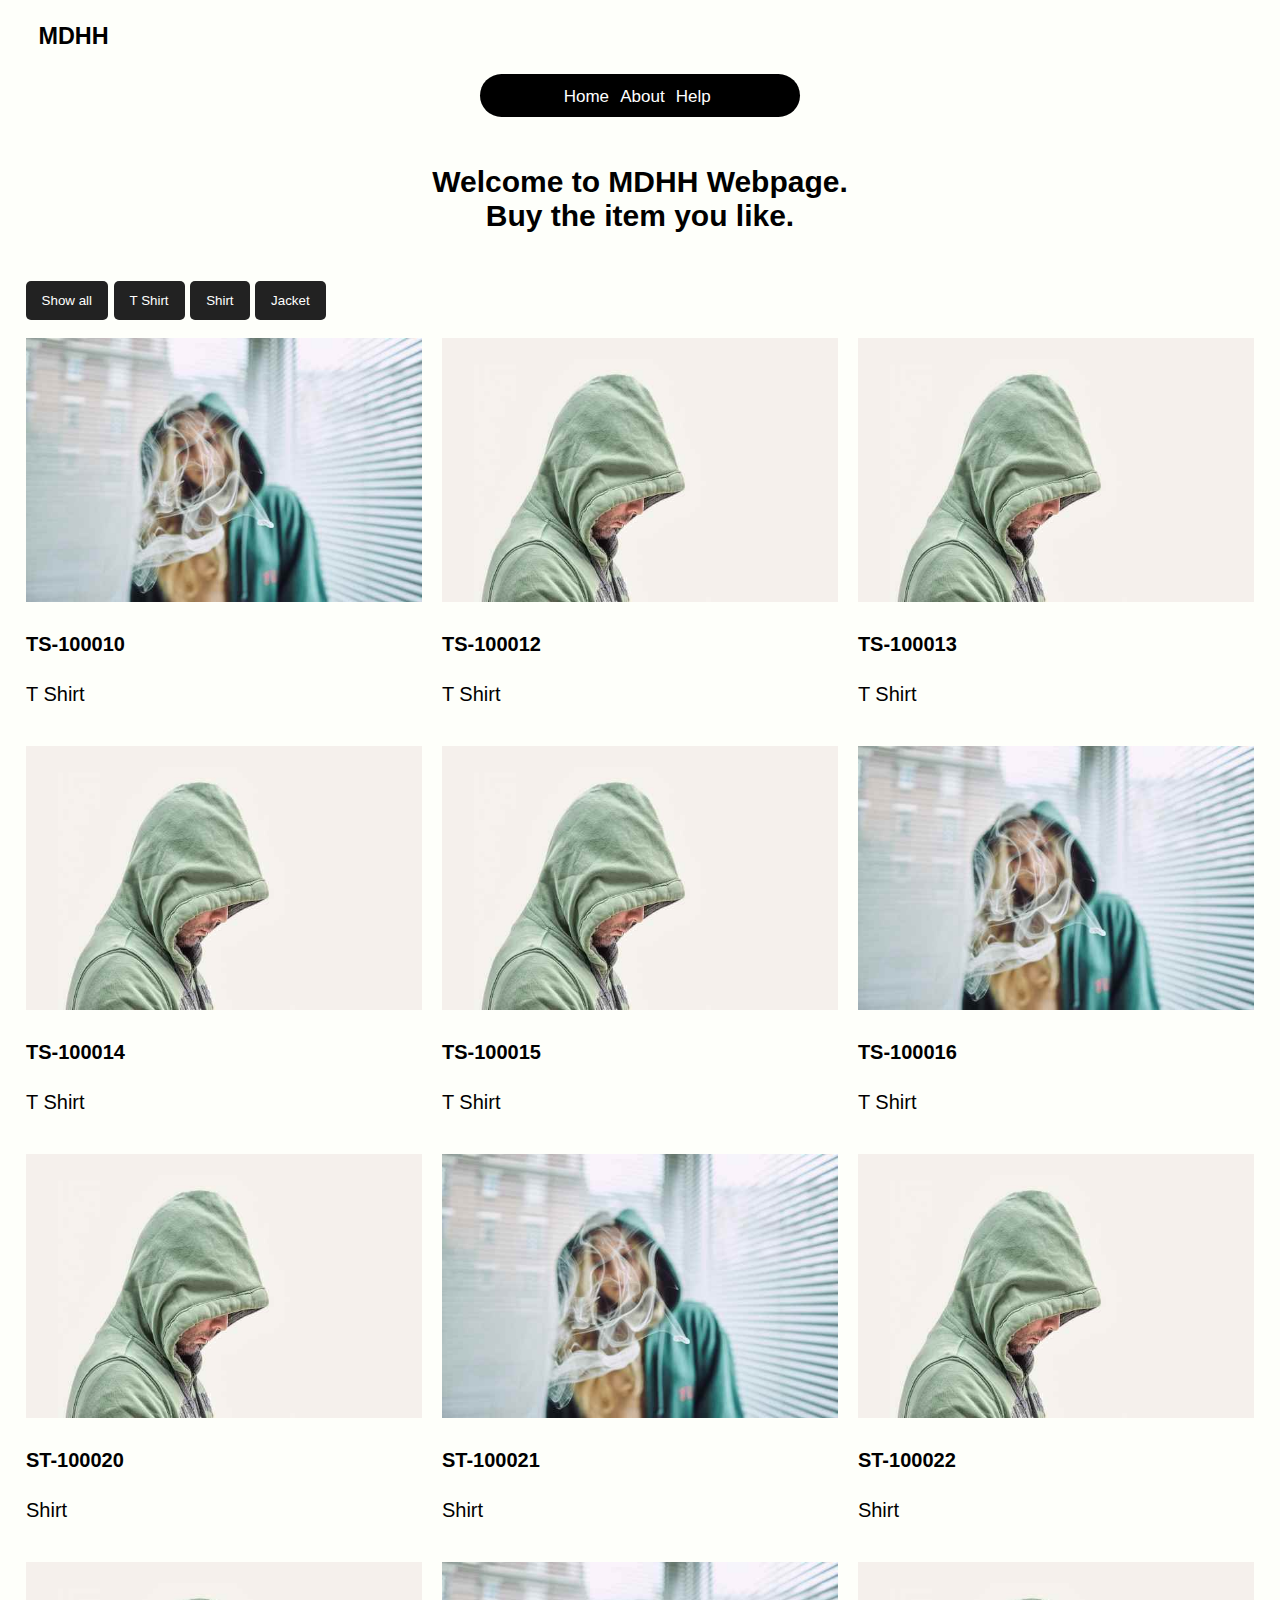
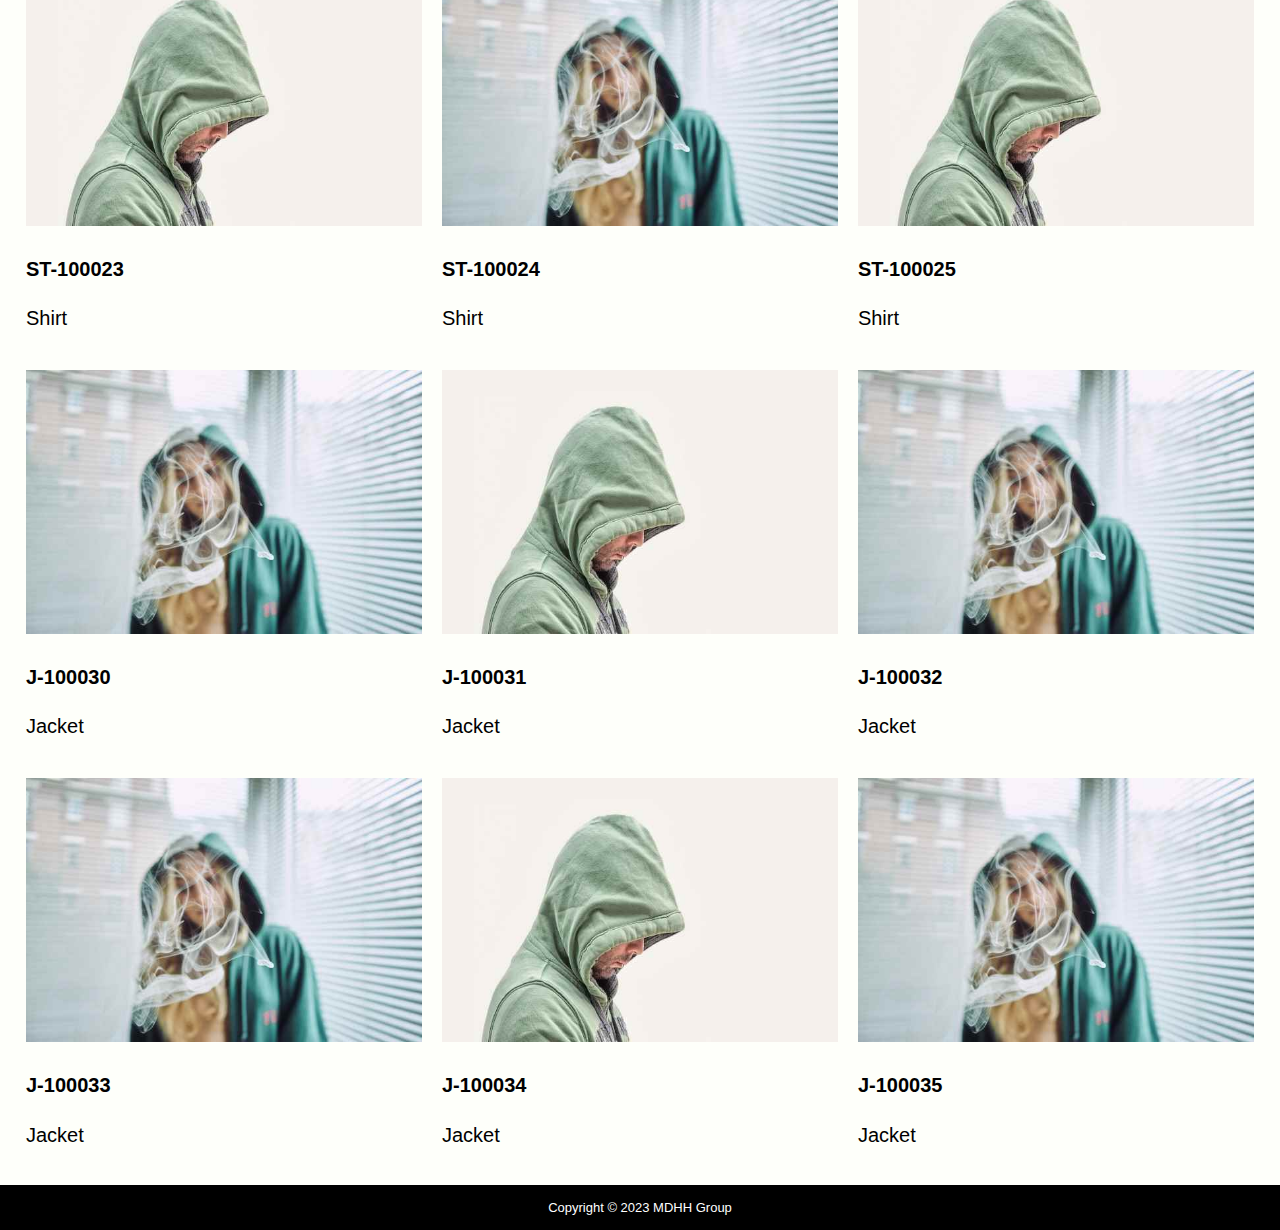
<file: index.html>
<!DOCTYPE html>
<html>
    <head>
        <title>
            MDHH Group
        </title>
    <link rel="stylesheet" href="style.css">
    <link rel="icon" type="image/x-icon" href="logo.png">
    <link rel="stylesheet" href="https://cdnjs.cloudflare.com/ajax/libs/font-awesome/4.7.0/css/font-awesome.min.css">
    </head>
<body>
  <div class="header">
  <h3>MDHH</h3>
<center>
  <header id="header">
    <nav>
            <a href="">Home</a>&nbsp;
            <a href="about.html">About</a>&nbsp;
            <a href="help.html">Help</a>&nbsp;
    </nav>
</header>
</div>
</center>
<div class="all_product"></div><br>
<h2>Welcome to MDHH Webpage.<br>Buy the item you like. </h2>&nbsp;
<div id="myBtnContainer" class="div_gallery">
  <button class="btn active" onclick="filterSelection('all')"> Show all</button>
  <button class="btn" onclick="filterSelection('t_shirt')"> T Shirt</button>
  <button class="btn" onclick="filterSelection('shirt_')"> Shirt</button>
  <button class="btn" onclick="filterSelection('jacket')"> Jacket</button>
</div>

<!-- Portfolio Gallery Grid -->

<div class="row">
  <!--...........t_shirt section//ON//............-->
  <div class="column t_shirt">
    <div class="content">
      <img src="people1.jpg" alt="Mountains" style="width:100%">
      <h4>TS-100010</h4>
      <p>T Shirt</p>
    </div>
  </div>
  <div class="column t_shirt">
    <div class="content">
      <img src="people2.jpg" alt="Lights" style="width:100%">
      <h4>TS-100012</h4>
      <p>T Shirt</p>
    </div>
  </div>
  <div class="column t_shirt">
    <div class="content">
      <img src="people2.jpg" alt="Lights" style="width:100%">
      <h4>TS-100013</h4>
      <p>T Shirt</p>
    </div>
  </div>
  <div class="column t_shirt">
    <div class="content">
      <img src="people2.jpg" alt="Lights" style="width:100%">
      <h4>TS-100014</h4>
      <p>T Shirt</p>
    </div>
  </div>
  <div class="column t_shirt">
    <div class="content">
      <img src="people2.jpg" alt="Lights" style="width:100%">
      <h4>TS-100015</h4>
      <p>T Shirt</p>
    </div>
  </div>
  <div class="column t_shirt">
    <div class="content">
      <img src="people1.jpg" alt="Nature" style="width:100%">
      <h4>TS-100016</h4>
      <p>T Shirt</p>
    </div>
  </div>
<!--...........t shirt section //END//............-->

<!--..............shirt_ section//ON//...............-->
  <div class="column shirt_">
    <div class="content">
      <img src="people2.jpg" alt="Car" style="width:100%">
      <h4>ST-100020</h4>
      <p>Shirt</p>
    </div>
  </div>
  <div class="column shirt_">
    <div class="content">
      <img src="people1.jpg" alt="Car" style="width:100%">
      <h4>ST-100021</h4>
      <p>Shirt</p>
    </div>
  </div>
  <div class="column shirt_">
    <div class="content">
      <img src="people2.jpg" alt="Car" style="width:100%">
      <h4>ST-100022</h4>
      <p>Shirt</p>
    </div>
  </div>
  <div class="column shirt_">
    <div class="content">
      <img src="people2.jpg" alt="Car" style="width:100%">
      <h4>ST-100023</h4>
      <p>Shirt</p>
    </div>
  </div>
  <div class="column shirt_">
    <div class="content">
      <img src="people1.jpg" alt="Car" style="width:100%">
      <h4>ST-100024</h4>
      <p>Shirt</p>
    </div>
  </div>
  <div class="column shirt_">
    <div class="content">
      <img src="people2.jpg" alt="Car" style="width:100%">
      <h4>ST-100025</h4>
      <p>Shirt</p>
    </div>
  </div>
<!--..............shirt section //END//...............-->

<!--...........jacket section //ON//............-->
  <div class="column jacket">
    <div class="content">
      <img src="people1.jpg" alt="People" style="width:100%">
      <h4>J-100030</h4>
      <p>Jacket</p>
    </div>
  </div>
  <div class="column jacket">
    <div class="content">
      <img src="people2.jpg" alt="People" style="width:100%">
      <h4>J-100031</h4>
      <p>Jacket</p>
    </div>
  </div>
  <div class="column jacket">
    <div class="content">
      <img src="people1.jpg" alt="People" style="width:100%">
      <h4>J-100032</h4>
      <p>Jacket</p>
    </div>
  </div>
  <div class="column jacket">
    <div class="content">
      <img src="people1.jpg" alt="People" style="width:100%">
      <h4>J-100033</h4>
      <p>Jacket</p>
    </div>
  </div>
  <div class="column jacket">
    <div class="content">
      <img src="people2.jpg" alt="People" style="width:100%">
      <h4>J-100034</h4>
      <p>Jacket</p>
    </div>
  </div>
  <div class="column jacket">
    <div class="content">
      <img src="people1.jpg" alt="People" style="width:100%">
      <h4>J-100035</h4>
      <p>Jacket</p>
    </div>
  </div>
  <!--...........Jacket section//END//............-->
<!-- END GRID -->
</div>
<center><footer>Copyright © 2023 MDHH Group</footer></center> 
</div>
</div>
</body>
<script src="java.js">
</script>
<!--<script>
// Disable right-click how to stop inspect element in browser 
document.addEventListener('contextmenu', (e) => e.preventDefault());

function ctrlShiftKey(e, keyCode) {
  return e.ctrlKey && e.shiftKey && e.keyCode === keyCode.charCodeAt(0);
}

document.onkeydown = (e) => {
  // Disable F12, Ctrl + Shift + I, Ctrl + Shift + J, Ctrl + U
  if (
    event.keyCode === 123 ||
    ctrlShiftKey(e, 'I') ||
    ctrlShiftKey(e, 'J') ||
    ctrlShiftKey(e, 'C') ||
    (e.ctrlKey && e.keyCode === 'U'.charCodeAt(0))
  )
    return false;
};
</script>-->
</html>
</file>
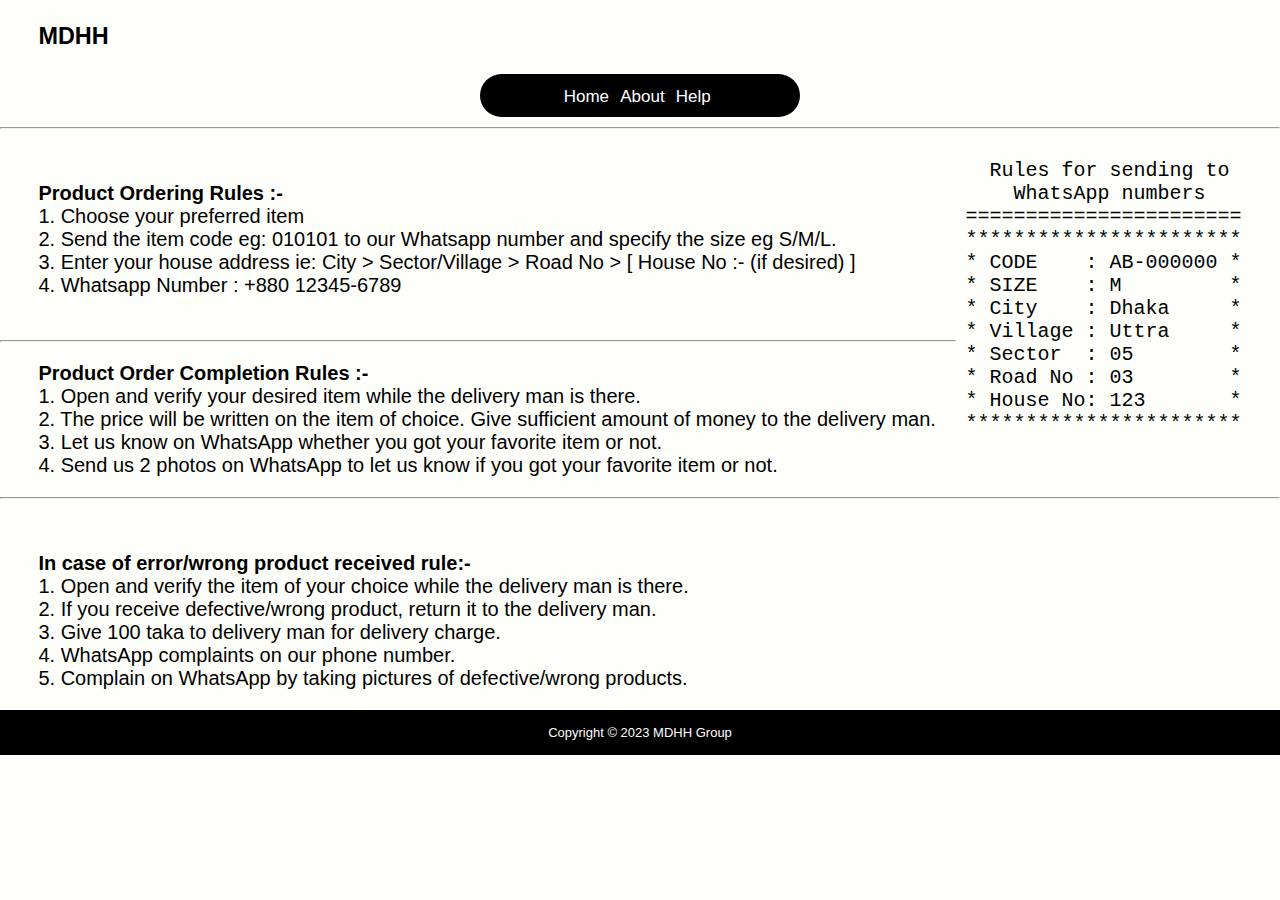
<file: about.html>
<!DOCTYPE html>
<html>
    <head>
        <title>
            MDHH Group
        </title>
         <link rel="stylesheet" href="style.css">
    <link rel="icon" type="image/x-icon" href="logo.png">
    <link rel="stylesheet" href="https://cdnjs.cloudflare.com/ajax/libs/font-awesome/4.7.0/css/font-awesome.min.css">
    </head>
<body>
  <div class="header">
    <h3 href="index.html">MDHH</h3>
  <center>
    <header id="header">
      <nav>
              <a href="https://haisam10.github.io/haisam101003_shoping_page/">Home</a>&nbsp;
              <a href="about.html">About</a>&nbsp;
              <a href="help.html">Help</a>&nbsp;
      </nav>
  </header>
  </div></center><hr>
  <pre style="text-align: left; right: 3%; position: relative; float: right;">
      Rules for sending to
        WhatsApp numbers
    =======================
    ***********************
    * CODE    : AB-000000 *
    * SIZE    : M         *
    * City    : Dhaka     *
    * Village : Uttra     *
    * Sector  : 05        *
    * Road No : 03        *
    * House No: 123       *
    ***********************
    </pre><br>
  <p style="text-align: left; left: 3%; position: relative;">
  <b>Product Ordering Rules :-</b><br>
1. Choose your preferred item<br>
2. Send the item code eg: 010101 to our 
    Whatsapp number and specify the size eg S/M/L.<br>
3. Enter your house address ie: City > Sector/Village
  > Road No > [ House No :- (if desired) ]<br>
4. Whatsapp Number : +880 12345-6789<br><br>
  </p>
  <hr>
  <p style="text-align: left; left: 3%; position: relative;">
 <b> Product Order Completion Rules :- </b><br>
1. Open and verify your desired item while the delivery man is there.<br>
2. The price will be written on the item of choice.
 Give sufficient amount of money to the delivery man.<br>
3. Let us know on WhatsApp whether you got your favorite item or not.<br>
4. Send us 2 photos on WhatsApp to let us know if you got your favorite item or not.<br>
</p>
<hr><br>
<p style="text-align: left; left: 3%; position: relative;">
<b>In case of error/wrong product received rule:-</b><br>
1. Open and verify the item of your choice while the delivery man is there.<br>
2. If you receive defective/wrong product, return it to the delivery man.<br>
3. Give 100 taka to delivery man for delivery charge.<br>
4. WhatsApp complaints on our phone number.<br>
5. Complain on WhatsApp by taking pictures of defective/wrong products.<br>
</p>
<center><footer>Copyright © 2023 MDHH Group</footer></center> 
</div>
</div>

</body>
<script src="java.js">
function myFunction() {
  var element = document.body;
  element.classList.toggle("dark-mode");
}
</script>
<script>
// Disable right-click how to stop inspect element in browser 
document.addEventListener('contextmenu', (e) => e.preventDefault());

function ctrlShiftKey(e, keyCode) {
  return e.ctrlKey && e.shiftKey && e.keyCode === keyCode.charCodeAt(0);
}

document.onkeydown = (e) => {
  // Disable F12, Ctrl + Shift + I, Ctrl + Shift + J, Ctrl + U
  if (
    event.keyCode === 123 ||
    ctrlShiftKey(e, 'I') ||
    ctrlShiftKey(e, 'J') ||
    ctrlShiftKey(e, 'C') ||
    (e.ctrlKey && e.keyCode === 'U'.charCodeAt(0))
  )
    return false;
};
</script>
</html>
</file>
<file: style.css>
*{
    box-sizing: border-box;
}
body{
    margin: 0;
    padding: 0;
    font-family:Arial, Helvetica, sans-serif;
    font-size: 20px;
    background-size: cover;
    /*background-color: rgb(253,255,245);*/
    background-color: rgb(254, 255, 250);
    color: rgb(0, 0, 0);
    overflow-x: auto;
    overflow-y: auto; 
}
header {
    background-color: rgba(0, 0, 0);
    color: rgb(255, 255, 255);
    display: block;
    width: 15%;
    justify-content:center;
    align-items: center;
    padding: 0.5em 1em;
    border-radius: 70px;
    text-align: center;
  }
  #header {
    background-color: rgb(0, 0, 0,);
    color: rgb(255, 255, 255);
    display: block;
    width: 25%;
    justify-content:center;
    align-items: center;
    padding: 0.5em 1em;
    border-radius: 70px;
    text-align: center;
    left: 38%;
    top: 1%;
    animation: fadeInAnimation ease 3s;
    animation-iteration-count: 1;
    animation-fill-mode: forwards;
  }
  /*header style animation */
  @keyframes fadeInAnimation {
    0% {
        opacity: 0;
    }
    100% {
        opacity: 1;
    }
}
  .sticky {
    position: fixed;
    top: 0;
    width: 100%;
  }
  /*header style animation end*/
h3{
    text-align: left;
    margin-left: 3%;
}
h2{
   text-transform: none; 
   text-align: center;
}
nav a{
    text-decoration: none;
    text-align: center;
    color: rgb(255, 255, 255);
    font-size: 17px;
    justify-content: space-between;
    word-spacing: 100px;
}
nav a:hover{
    color: rgb(202, 202, 202);
}

/***********/
/* Center website */
.main {
    max-width: 1000px;
    margin: auto;
  }
  
  h1 {
    font-size: 50px;
    word-break: break-all;
  }
  
  .row {
    margin: 8px 16px;
  }
  
  
  /* Create three equal columns that floats next to each other */
  .column {
    float: left;
    width: 33.33%;
    display: none; /* Hide columns by default */
  }
  
  /* Clear floats after rows */
  .row:after {
    content: "";
    display: table;
    clear: both;
  }
  
  /* Content */
  .content {
    background-color: rgb(255, 255, 255 0.5);
    padding: 10px;
  }
  
  /* The "show" class is added to the filtered elements */
  .show {
    display: block;
  }
  
  /* Style the buttons */
  .btn {
    outline: none;
    padding: 12px 16px;
    background-color: rgb(34, 34, 34);
    color: #fff;
    cursor: pointer;
    border-radius: 5px;
    left: 3%;
    border: none;
  }
  
  /* Add a grey background color on mouse-over */
  .btn:hover {
    background-color: #757575;
  }
  
  /* Add a dark background color to the active button */

  .div_gallery{
    margin-left: 2%;
  }
  footer {
    font-size: small;
    background-color: black;
    color: #fff;
    width: 100%;
    justify-content:center;
    align-items: center;
    text-align: center;
    padding: 15px;
    bottom: 0;
    left: 0;
    right: 0;
    display: block;
    position: relative;
  }
</file>
